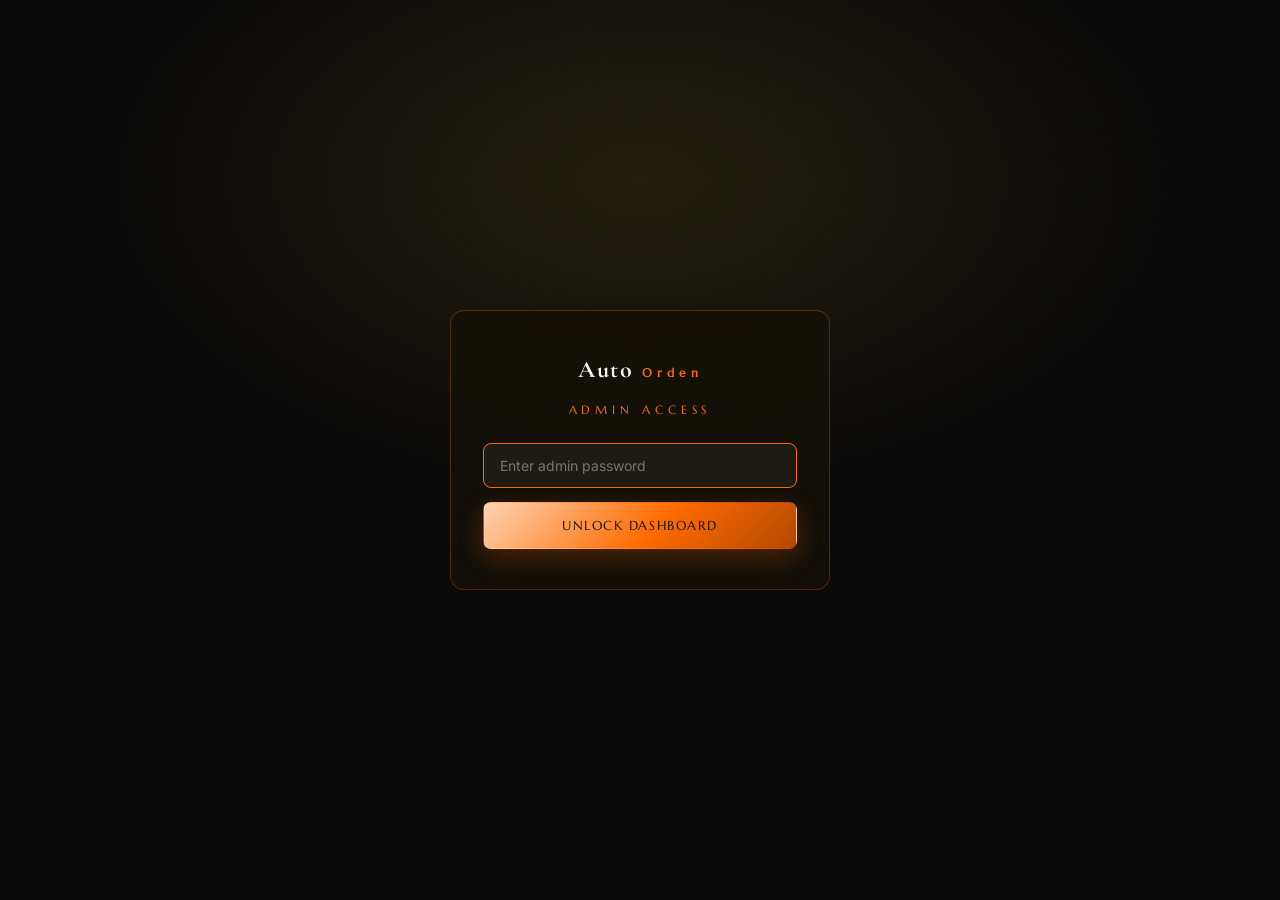
<file: admin.html>
<!DOCTYPE html>
<html lang="en">
<head>
<meta charset="UTF-8">
<meta name="viewport" content="width=device-width, initial-scale=1.0">
<title>AutoOrden &middot; Admin Dashboard</title>
<link rel="stylesheet" href="styles.css">
</head>
<body class="admin-body">

<!-- ============================================================
     LOGIN GATEKEEPER
============================================================ -->
<div class="login-screen" id="loginScreen">
  <form class="login-card glass-strong" id="loginForm">
    <div class="brand">Auto<span class="oman">Orden</span></div>
    <span class="eyebrow">Admin Access</span>
    <input type="password" class="form-field" id="loginPassword" placeholder="Enter admin password" required autofocus>
    <div class="form-error" id="loginError"></div>
    <button type="submit" class="btn btn-primary btn-block">Unlock Dashboard</button>
  </form>
</div>

<!-- ============================================================
     DASHBOARD SHELL
============================================================ -->
<div class="admin-shell" id="adminShell">
  <div class="container">

    <div class="admin-header">
      <div>
        <div class="admin-title">Dashboard</div>
        <span class="eyebrow" style="margin-bottom:0;">Lima, Peru</span>
      </div>
      <div style="display:flex;gap:12px;align-items:center;">
        <a href="index.html" class="back-link">&larr; Storefront</a>
        <button class="btn btn-sm btn-danger" id="logoutBtn">Logout</button>
      </div>
    </div>

    <!-- KPI STRIP -->
    <div class="kpi-strip">
      <div class="kpi-card glass" id="kpiRemainingCard">
        <div class="kpi-label">Remaining Units</div>
        <div class="kpi-value" id="kpiRemaining">1,000</div>
      </div>
      <div class="kpi-card glass">
        <div class="kpi-label">Placed Units</div>
        <div class="kpi-value" id="kpiPlaced">0</div>
      </div>
      <div class="kpi-card glass">
        <div class="kpi-label">Total Revenue</div>
        <div class="kpi-value" id="kpiRevenue">0 PEN</div>
      </div>
      <div class="kpi-card glass">
        <div class="kpi-label">Pending Requests</div>
        <div class="kpi-value" id="kpiPending">0</div>
      </div>
    </div>

    <!-- INVENTORY MANAGEMENT -->
    <div class="admin-panel glass">
      <div class="admin-panel-head">
        <div class="admin-panel-title">Inventory Management</div>
      </div>
      <form class="inline-form" id="inventoryOverrideForm">
        <label class="field-label" style="margin-bottom:0;">Units sold</label>
        <input type="number" class="form-field" id="inventoryOverrideInput" min="0" step="1">
        <button type="submit" class="btn btn-primary btn-sm">Update Inventory</button>
      </form>
    </div>

    <!-- PENDING REQUESTS -->
    <div class="admin-panel glass">
      <div class="admin-panel-head">
        <div class="admin-panel-title">Pending Requests</div>
        <button class="btn btn-danger btn-sm" id="deleteAllPendingBtn">Delete All Pending</button>
      </div>
      <div class="table-scroll">
        <table class="data-table">
          <thead>
            <tr>
              <th>Reference</th>
              <th>Client</th>
              <th>Phone</th>
              <th>Region</th>
              <th>Address</th>
              <th>Model</th>
              <th>Qty</th>
              <th>Total</th>
              <th>Actions</th>
            </tr>
          </thead>
          <tbody id="pendingTableBody"></tbody>
        </table>
      </div>
    </div>

    <!-- SALES LEDGER -->
    <div class="admin-panel glass">
      <div class="admin-panel-head">
        <div class="admin-panel-title">Approved Sales Ledger</div>
        <span class="field-label" style="margin-bottom:0;">Last 10 transactions</span>
      </div>
      <div class="table-scroll">
        <table class="data-table">
          <thead>
            <tr>
              <th>Reference</th>
              <th>Client</th>
              <th>Region</th>
              <th>Address</th>
              <th>Qty</th>
              <th>Total</th>
              <th>Timestamp</th>
            </tr>
          </thead>
          <tbody id="salesTableBody"></tbody>
        </table>
      </div>
    </div>

    <!-- SYSTEM UTILITIES -->
    <div class="danger-zone">
      <div>
        <div class="admin-panel-title">Reset System Data</div>
        <p style="margin:6px 0 0;">Permanently clears inventory, pending requests, and sales from this browser.</p>
      </div>
      <button class="btn btn-danger" id="resetDataBtn">Reset Data</button>
    </div>

  </div>
</div>

<script src="admin.js"></script>
</body>
</html>
</file>
<file: styles.css>
/* ===================================================================
   AUTOORDEN — SHARED LUXURY DESIGN SYSTEM
   Used by both index.html (storefront) and admin.html (dashboard)
=================================================================== */

@import url('https://fonts.googleapis.com/css2?family=Cormorant+Garamond:wght@500;600;700&family=Marcellus&family=Inter:wght@400;500;600;700&display=swap');

/* ---------------------------------------------------------------
   DECORATIVE NITRO ICONS
--------------------------------------------------------------- */
@media (max-width: 768px) {
  .nitro-icon-section,
  .nitro-icon-inline {
    display: none; /* Hide on mobile to avoid clutter */
  }
}

/* ---------------------------------------------------------------
   CARD NUMBERS
--------------------------------------------------------------- */
.card-number {
  position: absolute;
  top: 12px;
  left: 12px;
  z-index: 10;
  font-family: 'Marcellus', serif;
  font-size: 1.5rem;
  font-weight: 700;
  color: var(--orange-soft);
  background: rgba(0, 0, 0, 0.5);
  backdrop-filter: blur(4px);
  -webkit-backdrop-filter: blur(4px);
  border: 1px solid rgba(255, 107, 0, 0.3);
  border-radius: 50%;
  width: 40px;
  height: 40px;
  display: flex;
  align-items: center;
  justify-content: center;
  box-shadow: 0 4px 12px rgba(0, 0, 0, 0.3);
  transition: all 0.3s ease;
}

.reel-item:hover .card-number {
  transform: scale(1.1);
  background: rgba(255, 107, 0, 0.2);
  color: #fff;
  border-color: var(--primary);
  box-shadow: 0 6px 16px rgba(255, 107, 0, 0.4);
}

/* Section-specific nitro icons */
.nitro-icon-section {
  position: absolute;
  z-index: 10;
  opacity: 0.4;
  pointer-events: none;
  filter: drop-shadow(0 0 8px rgba(255, 107, 0, 0.4));
  animation: pulse-small 4s ease-in-out infinite;
}
.nitro-icon-section svg {
  width: 40px;
  height: 40px;
}
.nitro-ask-left {
  left: 20px;
  transform: translateY(-50%);
  animation-delay: 0.5s;
}
.nitro-ask-right {
  right: 20px;
  transform: translateY(-50%) scaleX(-1);
  animation-delay: 1s;
}
@keyframes pulse-small {
  0%, 100% {
    transform: scale(1);
    opacity: 0.4;
  }
  50% {
    transform: scale(1.1);
    opacity: 0.7;
    filter: drop-shadow(0 0 15px rgba(255, 107, 0, 0.6));
  }
}

/* Inline nitro icon for hero CTAs */
.nitro-icon-inline {
  display: inline-block;
  margin-left: 10px;
  opacity: 0.8;
  filter: drop-shadow(0 0 10px rgba(255, 107, 0, 0.7));
  animation: spin-slow 8s linear infinite;
}
.nitro-icon-inline svg {
  width: 30px;
  height: 30px;
  vertical-align: middle;
}
@keyframes spin-slow {
  from {
    transform: rotate(0deg);
  }
  to {
    transform: rotate(360deg);
  }
}

/* ---------------------------------------------------------------
   PRELOADER
--------------------------------------------------------------- */
.preloader {
  position: fixed;
  top: 0;
  left: 0;
  width: 100%;
  height: 100%;
  background: var(--bg-dark);
  display: flex;
  align-items: center;
  justify-content: center;
  z-index: 9999;
  transition: opacity 0.8s ease, visibility 0.8s ease;
}

.preloader.hidden {
  opacity: 0;
  visibility: hidden;
}

.preloader-content {
  display: flex;
  flex-direction: column;
  align-items: center;
  justify-content: center;
  text-align: center;
  animation: fadeInUp 1s ease;
}

.car-icon {
  width: 120px;
  height: 120px;
  margin-bottom: 20px;
  display: flex;
  align-items: center;
  justify-content: center;
  animation: pulse 2s infinite;
}

.car-svg {
  width: 100%;
  height: 100%;
  filter: drop-shadow(0 0 20px rgba(255,107,0,0.5));
}

.preloader-title {
  font-family: var(--font-display);
  font-weight: 700;
  font-size: clamp(40px, 8vw, 80px);
  color: var(--ink);
}

@keyframes pulse {
  0%, 100% {
    transform: scale(1);
  }
  50% {
    transform: scale(1.1);
  }
}

:root {
  /* ---- Brand palette ---- */
  --primary: #ff6b00;          /* core orange */
  --orange-soft: #ffd4b3;      /* light elegant orange, used for highlights */
  --orange-deep: #b34700;      /* shadow-side orange, used in gradients */
  --bg-dark: #0a0a0a;          /* deep black */
  --bg-dark-2: #1a1a1a;        /* slightly lifted panel background */
  --ink: #f5f5f5;              /* off-white text on dark */
  --ink-muted: rgba(245, 245, 245, 0.62);
  --ink-faint: rgba(245, 245, 245, 0.38);
  --line: rgba(255, 107, 0, 0.22);
  --danger: #e0503c;
  --success: #4caf7d;

  /* ---- Type ---- */
  --font-display: 'Cormorant Garamond', serif;
  --font-alt: 'Marcellus', serif;
  --font-body: 'Inter', -apple-system, 'Helvetica Neue', Arial, sans-serif;

  /* ---- Layout ---- */
  --radius: 14px;
  --radius-sm: 8px;
  --container: 1180px;
  --gap: 24px;
}

/* ---------------------------------------------------------------
   RESET
--------------------------------------------------------------- */
* { margin: 0; padding: 0; box-sizing: border-box; }

html { scroll-behavior: smooth; }

body {
  background: var(--bg-dark);
  color: var(--ink);
  font-family: var(--font-body);
  line-height: 1.6;
  overflow-x: hidden;
  -webkit-font-smoothing: antialiased;
}

img, video { max-width: 100%; display: block; }
button, input, select, textarea { font-family: inherit; color: inherit; }
a { color: inherit; text-decoration: none; }
ul { list-style: none; }

::selection { background: var(--primary); color: #0b0906; }

::-webkit-scrollbar { width: 8px; height: 8px; }
::-webkit-scrollbar-track { background: var(--bg-dark); }
::-webkit-scrollbar-thumb { background: var(--orange-deep); border-radius: 8px; }

.container {
  width: 100%;
  max-width: var(--container);
  margin: 0 auto;
  padding: 0 24px;
}

.section { padding: 96px 0; position: relative; }
.section-head { text-align: center; margin-bottom: 48px; }

.eyebrow {
  font-family: var(--font-alt);
  font-size: 12px;
  letter-spacing: 0.4em;
  text-transform: uppercase;
  color: var(--primary);
  display: inline-block;
  margin-bottom: 14px;
}

.section-title {
  font-family: var(--font-display);
  font-weight: 600;
  font-size: clamp(30px, 4vw, 48px);
  color: var(--ink);
}

.section-sub {
  color: var(--ink-muted);
  max-width: 560px;
  margin: 14px auto 0;
  font-size: 15px;
}

/* ---------------------------------------------------------------
   GLASSMORPHISM
--------------------------------------------------------------- */
.glass {
  background: rgba(255, 255, 255, 0.04);
  backdrop-filter: blur(16px);
  -webkit-backdrop-filter: blur(16px);
  border: 1px solid rgba(255, 107, 0, 0.16);
}

.glass-strong {
  background: rgba(20, 17, 9, 0.86);
  backdrop-filter: blur(22px);
  -webkit-backdrop-filter: blur(22px);
  border: 1px solid rgba(255, 107, 0, 0.28);
}

/* ---------------------------------------------------------------
   BUTTONS
--------------------------------------------------------------- */
.btn {
  display: inline-flex;
  align-items: center;
  justify-content: center;
  gap: 8px;
  padding: 14px 30px;
  border-radius: var(--radius-sm);
  font-family: var(--font-alt);
  font-size: 13px;
  letter-spacing: 0.12em;
  text-transform: uppercase;
  border: 1px solid transparent;
  cursor: pointer;
  transition: transform 0.35s cubic-bezier(0.16,1,0.3,1), box-shadow 0.35s, background 0.35s, color 0.35s;
  white-space: nowrap;
}

.btn:active { transform: scale(0.97); }

.btn-primary {
  background: linear-gradient(135deg, var(--orange-soft), var(--primary) 55%, var(--orange-deep));
  color: #16130a;
  box-shadow: 0 8px 24px rgba(255, 107, 0, 0.25);
}
.btn-primary:hover {
  transform: translateY(-2px);
  box-shadow: 0 14px 32px rgba(255, 107, 0, 0.38);
}

.btn-ghost {
  background: transparent;
  border-color: rgba(255, 107, 0, 0.4);
  color: var(--orange-soft);
}
.btn-ghost:hover {
  background: rgba(255, 107, 0, 0.08);
  transform: translateY(-2px);
}

.btn-block { width: 100%; }
.btn-sm { padding: 9px 16px; font-size: 11px; }

.btn-danger {
  background: rgba(224, 80, 60, 0.14);
  border-color: rgba(224, 80, 60, 0.4);
  color: #ff8b78;
}
.btn-danger:hover { background: rgba(224, 80, 60, 0.24); }

.btn-approve {
  background: rgba(76, 175, 125, 0.14);
  border-color: rgba(76, 175, 125, 0.4);
  color: #7fe0af;
}
.btn-approve:hover { background: rgba(76, 175, 125, 0.24); }

/* ---------------------------------------------------------------
   NAVBAR
--------------------------------------------------------------- */
.navbar {
  position: fixed;
  top: 0; left: 0; right: 0;
  z-index: 200;
  padding: 18px 0;
  transition: padding 0.3s ease, background 0.3s ease;
}

.navbar .container {
  display: flex;
  align-items: center;
  justify-content: space-between;
}

.navbar-inner {
  display: flex;
  align-items: center;
  justify-content: space-between;
  width: 100%;
  padding: 14px 30px;
  border-radius: 12px;
  background: rgba(255, 255, 255, 0.08);
  backdrop-filter: blur(20px);
  -webkit-backdrop-filter: blur(20px);
  border: 1px solid rgba(255, 107, 0, 0.25);
  box-shadow: 0 8px 32px rgba(0, 0, 0, 0.3);
}

.brand {
  font-family: var(--font-display);
  font-weight: 700;
  font-size: 24px;
  letter-spacing: 0.08em;
  color: var(--ink);
  display: flex;
  align-items: baseline;
  gap: 8px;
}

.brand .oman {
  font-family: var(--font-alt);
  font-size: 12px;
  letter-spacing: 0.4em;
  color: var(--primary);
}

.nav-links {
  display: flex;
  align-items: center;
  gap: 34px;
}

.nav-links a {
  font-size: 14px;
  letter-spacing: 0.08em;
  color: var(--ink-muted);
  transition: color 0.25s ease, transform 0.25s ease;
}
.nav-links a:hover { 
  color: var(--primary); 
  transform: translateY(-2px);
}

.reserve-btn {
  color: #000000 !important;
  font-weight: 600;
}

@media (max-width: 720px) {
  .brand .oman { display: none; }
  .nav-links a:not(.btn) { display: none; }
  .navbar-inner {
    padding: 12px 20px;
  }
}

/* ---------------------------------------------------------------
   HERO
--------------------------------------------------------------- */
.hero {
  min-height: 100vh;
  display: flex;
  align-items: center;
  position: relative;
  padding-top: 120px;
  overflow: hidden;
}

.hero-background {
  position: absolute;
  top: 0;
  left: 0;
  width: 100%;
  height: 100%;
  z-index: 0;
}

.hero-bg-image {
  width: 100%;
  height: 100%;
  object-fit: cover;
}

.hero-overlay {
  position: absolute;
  top: 0;
  left: 0;
  width: 100%;
  height: 100%;
  background:
    radial-gradient(ellipse 60% 50% at 50% 20%, rgba(255,107,0,0.2), transparent 70%),
    linear-gradient(180deg, rgba(10,10,10,0.7) 0%, rgba(10,10,10,0.85) 60%, rgba(10,10,10,0.95) 100%);
}

.hero-inner {
  width: 100%;
  text-align: center;
  position: relative;
  z-index: 1;
}

@media (max-width: 720px) {
  .hero-title {
    font-size: clamp(36px, 10vw, 64px);
  }
  
  .hero-sub {
    font-size: 15px;
  }
  
  .hero-ctas {
    flex-direction: column;
  }
  
  .hero-ctas .btn {
    width: 100%;
  }
}

.badge {
  display: inline-flex;
  align-items: center;
  gap: 10px;
  padding: 8px 18px;
  border-radius: 999px;
  font-size: 11px;
  letter-spacing: 0.22em;
  text-transform: uppercase;
  color: var(--orange-soft);
  margin-bottom: 28px;
}

.pulse-dot {
  width: 8px;
  height: 8px;
  border-radius: 50%;
  background: var(--primary);
  box-shadow: 0 0 0 0 rgba(255, 107, 0, 0.7);
  animation: goldPulse 1.8s infinite;
}

.hero-title {
  font-family: var(--font-display);
  font-weight: 600;
  font-size: clamp(46px, 8.5vw, 108px);
  line-height: 1.02;
  color: var(--ink);
  margin-bottom: 22px;
}

.hero-title em {
  font-style: italic;
  background: linear-gradient(120deg, var(--orange-soft), var(--primary) 50%, var(--orange-deep));
  -webkit-background-clip: text;
  background-clip: text;
  color: transparent;
}

.hero-sub {
  color: var(--ink-muted);
  max-width: 480px;
  margin: 0 auto 36px;
  font-size: 16px;
}

.hero-ctas {
  display: flex;
  justify-content: center;
  gap: 16px;
  flex-wrap: wrap;
  margin-bottom: 56px;
}

.inventory-widget {
  max-width: 420px;
  margin: 0 auto;
  padding: 20px 24px;
  border-radius: var(--radius);
}

.inventory-widget-top {
  display: flex;
  justify-content: space-between;
  font-size: 12px;
  letter-spacing: 0.08em;
  text-transform: uppercase;
  color: var(--ink-muted);
  margin-bottom: 10px;
}

.inventory-widget-top strong { color: var(--orange-soft); }

.progress-track {
  width: 100%;
  height: 6px;
  border-radius: 999px;
  background: rgba(255, 255, 255, 0.08);
  overflow: hidden;
}

.progress-fill {
  height: 100%;
  border-radius: 999px;
  background: linear-gradient(90deg, var(--orange-deep), var(--primary));
  transition: width 0.6s cubic-bezier(0.16,1,0.3,1);
}

/* ---------------------------------------------------------------
   REVEAL ANIMATIONS
--------------------------------------------------------------- */
.reveal {
  opacity: 0;
  transform: translateY(28px);
  transition: opacity 0.8s cubic-bezier(0.16,1,0.3,1), transform 0.8s cubic-bezier(0.16,1,0.3,1);
}
.reveal.in-view { opacity: 1; transform: translateY(0); }

@keyframes orangePulse {
  0% { box-shadow: 0 0 0 0 rgba(255, 107, 0, 0.55); }
  70% { box-shadow: 0 0 0 10px rgba(255, 107, 0, 0); }
  100% { box-shadow: 0 0 0 0 rgba(255, 107, 0, 0); }
}

@keyframes fadeInUp {
  from { opacity: 0; transform: translateY(20px); }
  to { opacity: 1; transform: translateY(0); }
}

@keyframes scaleIn {
  from { opacity: 0; transform: scale(0.92); }
  to { opacity: 1; transform: scale(1); }
}

/* ---------------------------------------------------------------
   VOICE SEARCH
--------------------------------------------------------------- */
.voice-panel {
  max-width: 720px;
  margin: 0 auto;
  padding: 28px;
  border-radius: var(--radius);
}

.voice-row {
  display: flex;
  align-items: center;
  gap: 12px;
  flex-wrap: wrap;
}

.voice-input {
  flex: 1;
  min-width: 200px;
  background: rgba(255, 255, 255, 0.05);
  border: 1px solid rgba(255, 107, 0, 0.2);
  border-radius: 999px;
  padding: 14px 20px;
  color: var(--ink);
  font-size: 14px;
  outline: none;
  transition: border-color 0.25s, box-shadow 0.25s;
}
.voice-input:focus { 
  border-color: var(--primary); 
  box-shadow: 0 0 0 3px rgba(255, 107, 0, 0.1);
}

.mic-btn {
  width: 56px;
  height: 56px;
  border-radius: 50%;
  border: 2px solid rgba(255, 107, 0, 0.4);
  background: linear-gradient(135deg, rgba(255, 107, 0, 0.15), rgba(255, 150, 80, 0.1));
  display: flex;
  align-items: center;
  justify-content: center;
  cursor: pointer;
  flex-shrink: 0;
  transition: all 0.3s cubic-bezier(0.4, 0, 0.2, 1);
  position: relative;
  overflow: hidden;
}

.mic-svg {
  width: 28px;
  height: 28px;
}

.mic-btn::before {
  content: '';
  position: absolute;
  top: -50%;
  left: -50%;
  width: 200%;
  height: 200%;
  background: linear-gradient(
    45deg,
    transparent 30%,
    rgba(255, 255, 255, 0.3) 50%,
    transparent 70%
  );
  transform: rotate(45deg) translateX(-100%);
  transition: transform 0.6s ease;
}

.mic-btn:hover::before {
  transform: rotate(45deg) translateX(100%);
}

.mic-btn:hover { 
  transform: scale(1.1); 
  border-color: var(--primary);
  box-shadow: 0 0 20px rgba(255, 107, 0, 0.4), 0 0 40px rgba(255, 107, 0, 0.2);
}

.mic-btn.listening {
  background: linear-gradient(135deg, var(--primary), #ff8c3a);
  box-shadow: 0 0 30px rgba(255, 107, 0, 0.6), 0 0 60px rgba(255, 107, 0, 0.3);
  animation: orangePulse 1.4s infinite;
}

@keyframes shine {
  0%, 100% {
    background-position: -200% center;
  }
  50% {
    background-position: 200% center;
  }
}

@media (max-width: 720px) {
  .voice-panel {
    padding: 20px;
  }
  
  .voice-row {
    gap: 10px;
  }
  
  .voice-input {
    min-width: 150px;
    padding: 12px 16px;
    font-size: 13px;
  }
  
  .mic-btn {
    width: 48px;
    height: 48px;
    font-size: 20px;
  }
}

@media (max-width: 480px) {
  .voice-row {
    flex-direction: column;
    align-items: stretch;
  }
  
  .voice-input {
    width: 100%;
    min-width: 100%;
  }
  
  .mic-btn {
    width: 100%;
    border-radius: 999px;
  }
  
  .ask-btn {
    width: 100%;
  }
}

.ai-response {
  margin-top: 20px;
  padding: 18px 20px;
  border-radius: var(--radius-sm);
  background: rgba(255, 107, 0, 0.07);
  border: 1px solid rgba(255, 107, 0, 0.22);
  font-size: 14px;
  color: var(--ink-muted);
  display: none;
  animation: fadeInUp 0.5s ease;
}
.ai-response.show { display: block; }
.ai-response .ai-label {
  font-family: var(--font-alt);
  font-size: 11px;
  letter-spacing: 0.18em;
  text-transform: uppercase;
  color: var(--primary);
  display: block;
  margin-bottom: 8px;
}

/* ---------------------------------------------------------------
   PRODUCT GRID
--------------------------------------------------------------- */
.product-grid {
  display: grid;
  grid-template-columns: repeat(2, 1fr);
  gap: var(--gap);
}

@media (max-width: 780px) {
  .product-grid { grid-template-columns: 1fr; }
}

@media (max-width: 480px) {
  .product-grid { gap: 20px; }
}

.product-card {
  border-radius: var(--radius);
  overflow: hidden;
  display: flex;
  flex-direction: column;
  transition: transform 0.4s cubic-bezier(0.16,1,0.3,1), border-color 0.4s;
}
.product-card:hover { transform: translateY(-6px); border-color: rgba(212,175,55,0.4); }

.product-media {
  width: 100%;
  aspect-ratio: 4 / 3;
  background: linear-gradient(135deg, #1c1710, #0b0906);
  display: flex;
  align-items: center;
  justify-content: center;
  overflow: hidden;
}

.product-media img { width: 100%; height: 100%; object-fit: cover; }

.product-body { padding: 26px; flex: 1; display: flex; flex-direction: column; }

.product-name {
  font-family: var(--font-display);
  font-size: 24px;
  font-weight: 600;
  margin-bottom: 6px;
}

.product-price {
  color: var(--primary);
  font-family: var(--font-alt);
  font-size: 15px;
  margin-bottom: 14px;
}

.product-desc {
  color: var(--ink-muted);
  font-size: 13.5px;
  margin-bottom: 16px;
}

.product-features { margin-bottom: 22px; }
.product-features li {
  font-size: 13px;
  color: var(--ink-muted);
  padding-left: 18px;
  position: relative;
  margin-bottom: 7px;
}
.product-features li::before {
  content: '';
  position: absolute;
  left: 0; top: 7px;
  width: 6px; height: 6px;
  background: var(--primary);
  border-radius: 50%;
}

.product-body .btn { margin-top: auto; }

/* ---------------------------------------------------------------
   HORIZONTAL SCROLL REELS
--------------------------------------------------------------- */
.carousel-container {
  position: relative;
  display: flex;
  align-items: center;
  width: 100%;
}

.carousel-arrow {
  position: absolute;
  z-index: 10;
  width: 44px;
  height: 44px;
  border-radius: 50%;
  border: 1px solid rgba(255, 107, 0, 0.4);
  background: rgba(10, 10, 10, 0.8);
  color: var(--orange-soft);
  font-size: 20px;
  cursor: pointer;
  display: flex;
  align-items: center;
  justify-content: center;
  transition: all 0.25s ease;
}
.carousel-arrow:hover {
  background: var(--primary);
  color: #0a0a0a;
  border-color: var(--primary);
}

.carousel-arrow-left {
  left: 12px;
}
.carousel-arrow-right {
  right: 12px;
}

/* Hide arrows on desktop by default but show on mobile */
@media (min-width: 769px) {
  .carousel-arrow {
    display: none;
  }
}
@media (max-width: 768px) {
  .carousel-arrow {
    display: flex;
    width: 44px;
    height: 44px;
    font-size: 18px;
  }
  
  .carousel-arrow-left {
    left: 8px;
  }
  
  .carousel-arrow-right {
    right: 8px;
  }

  .reel {
    padding: 6px 16px 22px;
    gap: 12px;
  }

  .reel-item {
    flex: 0 0 230px;
  }

  .reel-card-wrapper {
    flex: 0 0 230px !important;
  }

  #videoReel .reel-item {
    flex: 0 0 180px;
  }

  #videoReel .reel-card-wrapper {
    flex: 0 0 180px !important;
    width: 180px !important;
    min-width: 180px !important;
    max-width: 180px !important;
  }

  .play-icon {
    width: 56px;
    height: 56px;
    font-size: 20px;
  }

  #videoReel .play-icon {
    width: 44px;
    height: 44px;
    font-size: 18px;
  }

  .reel-overlay {
    opacity: 1;
    transform: translateY(0);
  }
}

@media (max-width: 480px) {
  .reel-item {
    flex: 0 0 200px;
  }
  .reel-card-wrapper {
    flex: 0 0 200px !important;
  }
  #videoReel .reel-item {
    flex: 0 0 160px;
  }
  #videoReel .reel-card-wrapper {
    flex: 0 0 160px !important;
    width: 160px !important;
    min-width: 160px !important;
    max-width: 160px !important;
  }
}

.reel {
  display: flex;
  gap: 18px;
  overflow-x: auto;
  scroll-snap-type: x mandatory;
  padding: 6px 24px 22px;
  -webkit-overflow-scrolling: touch;
  flex: 1;
  scroll-behavior: smooth;
}
.reel::-webkit-scrollbar { height: 6px; }

.reel-item {
  scroll-snap-align: start;
  flex: 0 0 260px;
  border-radius: var(--radius);
  overflow: hidden;
  position: relative;
  aspect-ratio: 3 / 4;
  background: linear-gradient(160deg, #1a1a1a, #0a0a0a);
  transition: transform 0.3s ease, box-shadow 0.3s ease;
  box-shadow: 0 4px 20px rgba(0,0,0,0.3);
}

/* Make video reel items narrower */
#videoReel .reel-item,
#videoReel .reel-item:first-child {
  flex: 0 0 200px !important;
  aspect-ratio: 9 / 16 !important; /* More vertical to fit full video */
  width: 200px !important;
  min-width: 200px !important;
  max-width: 200px !important;
}

.reel-item:hover {
  transform: translateY(-6px);
  box-shadow: 0 12px 40px rgba(255, 107, 0, 0.2);
}

.reel-item img, .reel-item video { 
  width: 100%; 
  height: 100%; 
  object-fit: cover;
  transition: transform 0.5s ease;
}

/* Show full video for video reel items */
#videoReel .video-thumbnail,
#videoReel .video-preview {
  object-fit: contain;
  background-color: #000;
  width: 100% !important;
  height: 100% !important;
  max-width: 100% !important;
  max-height: 100% !important;
}

.reel-item:hover img, .reel-item:hover video {
  transform: scale(1.05);
}

/* Disable scale for video reel items to keep full video visible */
#videoReel:hover .video-thumbnail,
#videoReel:hover .video-preview,
#videoReel .reel-item:hover .video-thumbnail,
#videoReel .reel-item:hover .video-preview {
  transform: scale(1);
}

.reel-overlay {
  position: absolute;
  inset: 0;
  display: flex;
  align-items: flex-end;
  padding: 16px;
  background: linear-gradient(0deg, rgba(0,0,0,0.85) 0%, rgba(0,0,0,0.2) 50%, transparent 75%);
  opacity: 0;
  transform: translateY(10px);
  transition: opacity 0.3s ease, transform 0.3s ease;
}

.reel-item:hover .reel-overlay {
  opacity: 1;
  transform: translateY(0);
}

.reel-overlay .btn { width: 100%; }

.reel-card-wrapper {
  display: flex;
  flex-direction: column;
  align-items: center;
  gap: 12px;
  flex-shrink: 0;
  scroll-snap-align: start;
  flex: 0 0 260px; /* Same as original reel-item width */
}

/* Make video reel card wrappers match video reel item width */
#videoReel .reel-card-wrapper {
  flex: 0 0 200px !important;
  width: 200px !important;
  min-width: 200px !important;
  max-width: 200px !important;
}

.play-icon {
  position: absolute;
  top: 50%; left: 50%;
  transform: translate(-50%, -50%);
  width: 64px; height: 64px;
  border-radius: 50%;
  background: linear-gradient(135deg, var(--primary), #ff8c3a);
  color: #0a0a0a;
  display: flex;
  align-items: center;
  justify-content: center;
  font-size: 24px;
  cursor: pointer;
  transition: transform 0.3s ease, box-shadow 0.3s ease;
  box-shadow: 0 0 30px rgba(255, 107, 0, 0.4);
}

/* Smaller play icon for narrower video cards */
#videoReel .play-icon {
  width: 50px;
  height: 50px;
  font-size: 20px;
}

#videoReel .video-preview {
  position: absolute;
  top: 0;
  left: 0;
  width: 100%;
  height: 100%;
  opacity: 0;
  transition: opacity 0.3s ease;
}

#videoReel .reel-item:hover .video-preview {
  opacity: 1;
}

#videoReel .reel-item:hover .video-thumbnail {
  opacity: 0;
  transition: opacity 0.3s ease;
}

.reel-item:hover .play-icon { 
  transform: translate(-50%, -50%) scale(1.15);
  box-shadow: 0 0 50px rgba(255, 107, 0, 0.6);
}

/* ---------------------------------------------------------------
   CRAFT STRIP
--------------------------------------------------------------- */
.craft-strip {
  display: grid;
  grid-template-columns: repeat(3, 1fr);
  border-top: 1px solid var(--line);
  border-bottom: 1px solid var(--line);
}

.craft-stat {
  text-align: center;
  padding: 40px 20px;
  border-right: 1px solid var(--line);
}
.craft-stat:last-child { border-right: none; }

.craft-num {
  font-family: var(--font-display);
  font-size: clamp(28px, 4vw, 42px);
  color: var(--orange-soft);
  font-weight: 600;
}
.craft-label {
  font-size: 11px;
  letter-spacing: 0.16em;
  text-transform: uppercase;
  color: var(--ink-faint);
  margin-top: 6px;
}

@media (max-width: 640px) {
  .craft-strip { grid-template-columns: 1fr; }
  .craft-stat { border-right: none; border-bottom: 1px solid var(--line); }
  .craft-stat:last-child { border-bottom: none; }
}

/* ---------------------------------------------------------------
   ORDER SECTION
--------------------------------------------------------------- */
.order-panel {
  max-width: 640px;
  margin: 0 auto;
  padding: 36px;
  border-radius: var(--radius);
}

.model-toggle {
  display: grid;
  grid-template-columns: 1fr 1fr;
  gap: 12px;
  margin-bottom: 24px;
}

.model-option {
  padding: 16px;
  border-radius: var(--radius-sm);
  border: 1px solid rgba(255, 107, 0, 0.18);
  cursor: pointer;
  text-align: center;
  transition: border-color 0.25s, background 0.25s;
}
.model-option.active {
  border-color: var(--primary);
  background: rgba(255, 107, 0, 0.08);
}
.model-option .m-name { font-family: var(--font-alt); font-size: 14px; margin-bottom: 4px; }
.model-option .m-price { font-size: 12px; color: var(--primary); }

.field-label {
  font-size: 11px;
  letter-spacing: 0.14em;
  text-transform: uppercase;
  color: var(--ink-faint);
  margin-bottom: 8px;
  display: block;
}

.qty-picks {
  display: flex;
  gap: 10px;
  margin-bottom: 18px;
  flex-wrap: wrap;
}

.qty-pick {
  padding: 10px 18px;
  border-radius: 999px;
  border: 1px solid rgba(255, 107, 0, 0.22);
  background: transparent;
  color: var(--ink-muted);
  font-size: 13px;
  cursor: pointer;
  transition: all 0.25s;
  position: relative;
}
.qty-pick.active {
  background: var(--primary);
  color: #16130a;
  border-color: var(--primary);
}

.discount-badge {
  display: none;
  margin-left: 6px;
  font-size: 10px;
  background: rgba(76, 175, 125, 0.18);
  color: #7fe0af;
  padding: 2px 8px;
  border-radius: 999px;
}
.discount-badge.show { display: inline-block; }

.bulk-stepper {
  display: none;
  align-items: center;
  gap: 14px;
  margin-bottom: 20px;
}
.bulk-stepper.show { display: flex; }

.stepper-btn {
  width: 38px; height: 38px;
  border-radius: 50%;
  border: 1px solid rgba(255, 107, 0, 0.3);
  background: transparent;
  color: var(--orange-soft);
  font-size: 18px;
  cursor: pointer;
}

.bulk-input {
  width: 70px;
  text-align: center;
  background: rgba(255,255,255,0.05);
  border: 1px solid rgba(212,175,55,0.22);
  border-radius: var(--radius-sm);
  padding: 8px;
  font-size: 15px;
}

.bulk-presets { display: flex; gap: 8px; flex-wrap: wrap; }
.bulk-preset {
  padding: 6px 12px;
  border-radius: 999px;
  font-size: 12px;
  border: 1px solid rgba(255, 107, 0, 0.2);
  background: transparent;
  color: var(--ink-muted);
  cursor: pointer;
}
.bulk-preset:hover { border-color: var(--primary); color: var(--orange-soft); }

.form-grid {
  display: grid;
  grid-template-columns: 1fr 1fr;
  gap: 16px;
  margin: 20px 0;
}
@media (max-width: 560px) { 
  .form-grid { grid-template-columns: 1fr; }
  
  .order-panel {
    padding: 20px;
  }
  
  .model-toggle {
    grid-template-columns: 1fr;
  }
  
  .qty-picks {
    flex-direction: column;
  }
  
  .qty-pick {
    width: 100%;
  }
}

.form-field {
  width: 100%;
  background: rgba(255, 255, 255, 0.05);
  border: 1px solid rgba(255, 107, 0, 0.2);
  border-radius: var(--radius-sm);
  padding: 13px 16px;
  color: var(--ink);
  font-size: 14px;
  outline: none;
  transition: border-color 0.25s;
}
.form-field:focus { border-color: var(--primary); }
.form-field.full { grid-column: 1 / -1; }

.form-field option { background: var(--bg-dark-2); }

.total-row {
  display: flex;
  justify-content: space-between;
  align-items: baseline;
  padding: 20px 0;
  border-top: 1px solid var(--line);
  margin-top: 8px;
}
.total-label { font-size: 12px; letter-spacing: 0.12em; text-transform: uppercase; color: var(--ink-faint); }
.total-value { font-family: var(--font-display); font-size: 32px; color: var(--orange-soft); font-weight: 600; }

.form-error {
  display: none;
  color: #ff8b78;
  font-size: 12.5px;
  margin-top: -8px;
  margin-bottom: 12px;
}
.form-error.show { display: block; }

/* ---------------------------------------------------------------
   MODALS
--------------------------------------------------------------- */
.modal-overlay {
  position: fixed;
  inset: 0;
  background: rgba(6, 5, 3, 0.82);
  backdrop-filter: blur(6px);
  display: none;
  align-items: center;
  justify-content: center;
  z-index: 500;
  padding: 20px;
}
.modal-overlay.show { display: flex; animation: fadeInUp 0.3s ease; }

.modal-box {
  max-width: 560px;
  width: 100%;
  max-height: 84vh;
  overflow-y: auto;
  padding: 34px;
  border-radius: var(--radius);
  position: relative;
  animation: scaleIn 0.35s cubic-bezier(0.16,1,0.3,1);
}

.modal-box.video-box {
  max-width: 400px;
  width: 90%;
  padding: 14px;
  display: flex;
  flex-direction: column;
  gap: 20px;
  aspect-ratio: 9 / 16;
}
.modal-box.video-box video {
  width: 100%;
  height: 100%;
  flex: 1;
  border-radius: 10px;
  object-fit: contain;
  background: #000;
}
.video-modal-content {
  padding: 10px 10px 20px;
}
.video-modal-title {
  font-family: var(--font-display);
  font-size: 28px;
  color: var(--orange-soft);
  margin: 0 0 10px;
}
.video-modal-description {
  color: var(--ink-muted);
  font-size: 16px;
  line-height: 1.6;
  margin: 0;
}

.modal-close {
  position: absolute;
  top: 16px; right: 16px;
  width: 34px; height: 34px;
  border-radius: 50%;
  background: rgba(255,255,255,0.15);
  border: 1px solid rgba(255,107,0,0.4);
  color: #ffffff;
  cursor: pointer;
  font-size: 20px;
  font-weight: bold;
  display: flex;
  align-items: center;
  justify-content: center;
  transition: all 0.2s ease;
}
.modal-close:hover {
  background: rgba(255,107,0,0.3);
  transform: scale(1.1);
}

.modal-title {
  font-family: var(--font-display);
  font-size: 26px;
  margin-bottom: 14px;
  color: var(--orange-soft);
}

.modal-box p { color: var(--ink-muted); font-size: 14px; margin-bottom: 12px; }

/* ---------------------------------------------------------------
   FOOTER
--------------------------------------------------------------- */
.footer {
  padding: 40px 0;
  text-align: center;
  font-size: 11px;
  letter-spacing: 0.2em;
  text-transform: uppercase;
  color: var(--ink-faint);
  border-top: 1px solid var(--line);
}

/* ===================================================================
   ADMIN DASHBOARD STYLES
=================================================================== */
.admin-body { background: var(--bg-dark); min-height: 100vh; }

.login-screen {
  position: fixed;
  inset: 0;
  display: flex;
  align-items: center;
  justify-content: center;
  background:
    radial-gradient(ellipse 60% 50% at 50% 20%, rgba(212,175,55,0.12), transparent 70%),
    var(--bg-dark);
  z-index: 300;
  padding: 20px;
}

.login-card {
  width: 100%;
  max-width: 380px;
  padding: 40px 32px;
  border-radius: var(--radius);
  text-align: center;
  animation: scaleIn 0.4s cubic-bezier(0.16,1,0.3,1);
}

.login-card .brand { justify-content: center; margin-bottom: 6px; }
.login-card .eyebrow { margin-bottom: 24px; }

.login-card .form-field { margin-bottom: 14px; text-align: left; }

.admin-shell { display: none; }
.admin-shell.show { display: block; }

.admin-header {
  display: flex;
  align-items: center;
  justify-content: space-between;
  padding: 22px 0;
  border-bottom: 1px solid var(--line);
  margin-bottom: 36px;
}

.admin-title { font-family: var(--font-display); font-size: 22px; color: var(--orange-soft); }

.kpi-strip {
  display: grid;
  grid-template-columns: repeat(4, 1fr);
  gap: 18px;
  margin-bottom: 40px;
}
@media (max-width: 900px) { .kpi-strip { grid-template-columns: 1fr 1fr; } }

.kpi-card {
  padding: 22px 24px;
  border-radius: var(--radius);
  position: relative;
  overflow: hidden;
}
.kpi-card.warning { border-color: rgba(224,80,60,0.5); animation: goldPulse 1.6s infinite; }
.kpi-card.warning .kpi-value { color: #ff8b78; }

.kpi-label {
  font-size: 11px;
  letter-spacing: 0.14em;
  text-transform: uppercase;
  color: var(--ink-faint);
  margin-bottom: 10px;
}
.kpi-value {
  font-family: var(--font-display);
  font-size: 32px;
  font-weight: 600;
  color: var(--orange-soft);
}

.admin-panel {
  padding: 28px;
  border-radius: var(--radius);
  margin-bottom: 32px;
}

.admin-panel-head {
  display: flex;
  justify-content: space-between;
  align-items: center;
  margin-bottom: 20px;
  flex-wrap: wrap;
  gap: 12px;
}

.admin-panel-title {
  font-family: var(--font-display);
  font-size: 19px;
  color: var(--ink);
}

.inline-form { display: flex; gap: 10px; align-items: center; flex-wrap: wrap; }
.inline-form .form-field { width: 140px; }

.data-table { width: 100%; border-collapse: collapse; font-size: 13px; }
.data-table th {
  text-align: left;
  padding: 10px 14px;
  font-size: 10.5px;
  letter-spacing: 0.1em;
  text-transform: uppercase;
  color: var(--ink-faint);
  border-bottom: 1px solid var(--line);
}
.data-table td {
  padding: 12px 14px;
  border-bottom: 1px solid rgba(255, 107, 0, 0.08);
  color: var(--ink-muted);
}
.data-table tr:last-child td { border-bottom: none; }
.data-table .row-actions { display: flex; gap: 8px; }

.status-pill {
  font-size: 10.5px;
  padding: 3px 10px;
  border-radius: 999px;
  text-transform: uppercase;
  letter-spacing: 0.06em;
}
.status-pill.pending { background: rgba(212,175,55,0.15); color: var(--orange-soft); }
.status-pill.approved { background: rgba(76,175,125,0.15); color: #7fe0af; }

.empty-row td {
  text-align: center;
  padding: 30px;
  color: var(--ink-faint);
  font-style: italic;
}

.danger-zone {
  border: 1px solid rgba(224, 80, 60, 0.3);
  border-radius: var(--radius);
  padding: 26px;
  display: flex;
  justify-content: space-between;
  align-items: center;
  flex-wrap: wrap;
  gap: 16px;
}

.back-link {
  font-size: 12px;
  letter-spacing: 0.1em;
  color: var(--ink-muted);
  display: inline-flex;
  align-items: center;
  gap: 6px;
}
.back-link:hover { color: var(--primary); }

.table-scroll { overflow-x: auto; }
</file>
